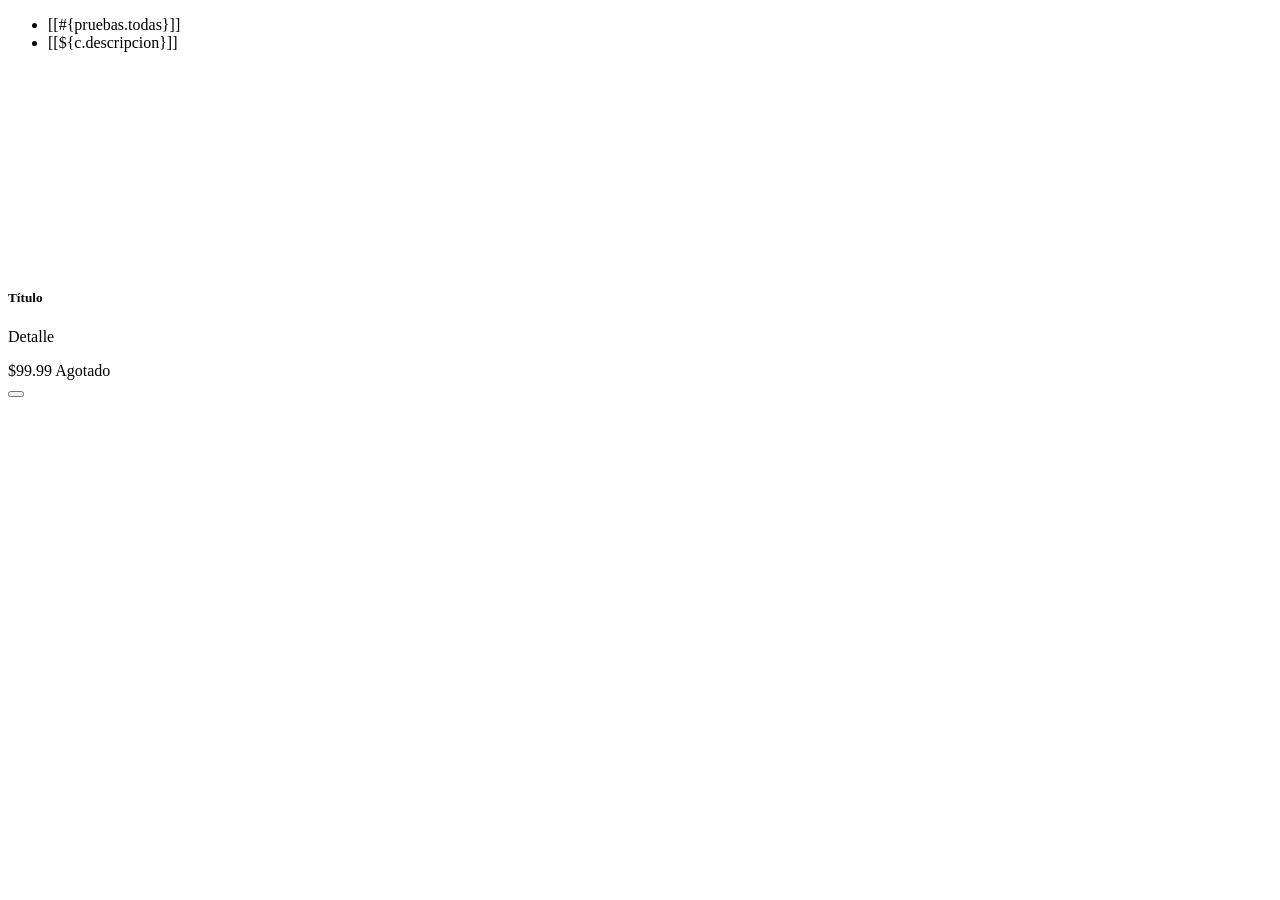
<file: TiendaTech/src/main/resources/templates.consultas/fragmentos.html>
<!DOCTYPE html>
<html xmlns="http://www.w3.org/1999/xhtml"
      xmlns:th="http://www.thymeleaf.org"
      xmlns:sec="http://www.thymeleaf.org/thymeleaf-extras-springsecurity6">
    <head th:replace="~{general/plantilla :: head}"/>
    <body>
        <!-- fragmento 1 para Agregar producto en ventana modal -->
        <section th:fragment="tabs" class="py-3 mb-4">
            <div class="d-flex justify-content-center px-5"> 
                <ul class="nav nav-underline">
                    <li class="nav-item">
                        <a th:href="@{/}" 
                           th:classappend="${idCategoriaActual == null} ? 'active'"
                           class="nav-link" 
                           aria-current="page">
                            [[#{pruebas.todas}]]
                        </a>
                    </li>
                    <li th:each="c : ${categorias}" class="nav-item">
                        <a th:href="@{/consultas/{id}(id=${c.idCategoria})}"
                           th:classappend="${idCategoriaActual != null and idCategoriaActual.equals(c.idCategoria)} ? 'active'"
                           class="nav-link">
                            [[${c.descripcion}]]
                        </a>
                    </li>
                </ul>
            </div>
        </section>

        <!-- fragmento 2 para el listado de tarjetas de productos -->
        <section th:fragment="tarjetas" class="container py-4">
            <div class="row row-cols-1 row-cols-sm-2 row-cols-lg-3 row-cols-xl-4 g-4">
                <div th:each="p : ${productos}" class="col">
                    <div class="card h-100 shadow-sm">
                        <div class="d-flex justify-content-center align-items-center bg-light p-3" style="height: 200px;">
                            <img th:src="${p.rutaImagen}" class="img-fluid" 
                                 th:alt="${p.descripcion}" 
                                 style="max-height: 100%; object-fit: contain;"/>
                        </div>
                        <div class="card-header bg-white">
                            <h5 class="card-title text-center text-truncate mb-0" th:text="${p.descripcion}">Título</h5>
                        </div>
                        <div class="card-body d-flex flex-column">
                            <p class="card-text text-muted mb-auto text-truncate" th:text="${p.detalle}">Detalle</p>
                        </div>
                        <div class="card-footer bg-white d-flex justify-content-between align-items-center">
                            <div class="fw-bold">
                                <span class="text-success h5" th:text="${#numbers.formatCurrency(p.precio)}">$99.99</span>
                                <span th:if="${p.existencias > 0}" class="badge text-bg-success ms-2" th:text="${p.existencias} + ' unidades'"></span>
                                <span th:unless="${p.existencias > 0}" class="badge text-bg-danger ms-2">Agotado</span>
                            </div>
                            <form th:action="@{/carrito/agregar}" th:method="POST" class="d-inline">
                                <input type="hidden" th:value="${p.idProducto}" name="idProducto"/>
                                <button type="submit" 
                                        class="btn btn-sm btn-primary" 
                                        th:disabled="${p.existencias == 0}"
                                        onclick="addCart(this.form)">
                                    <i class="fas fa-cart-plus"></i>
                                </button>
                            </form>
                        </div>
                    </div>
                </div>
            </div>
        </section>
    </body>
</html>
</file>
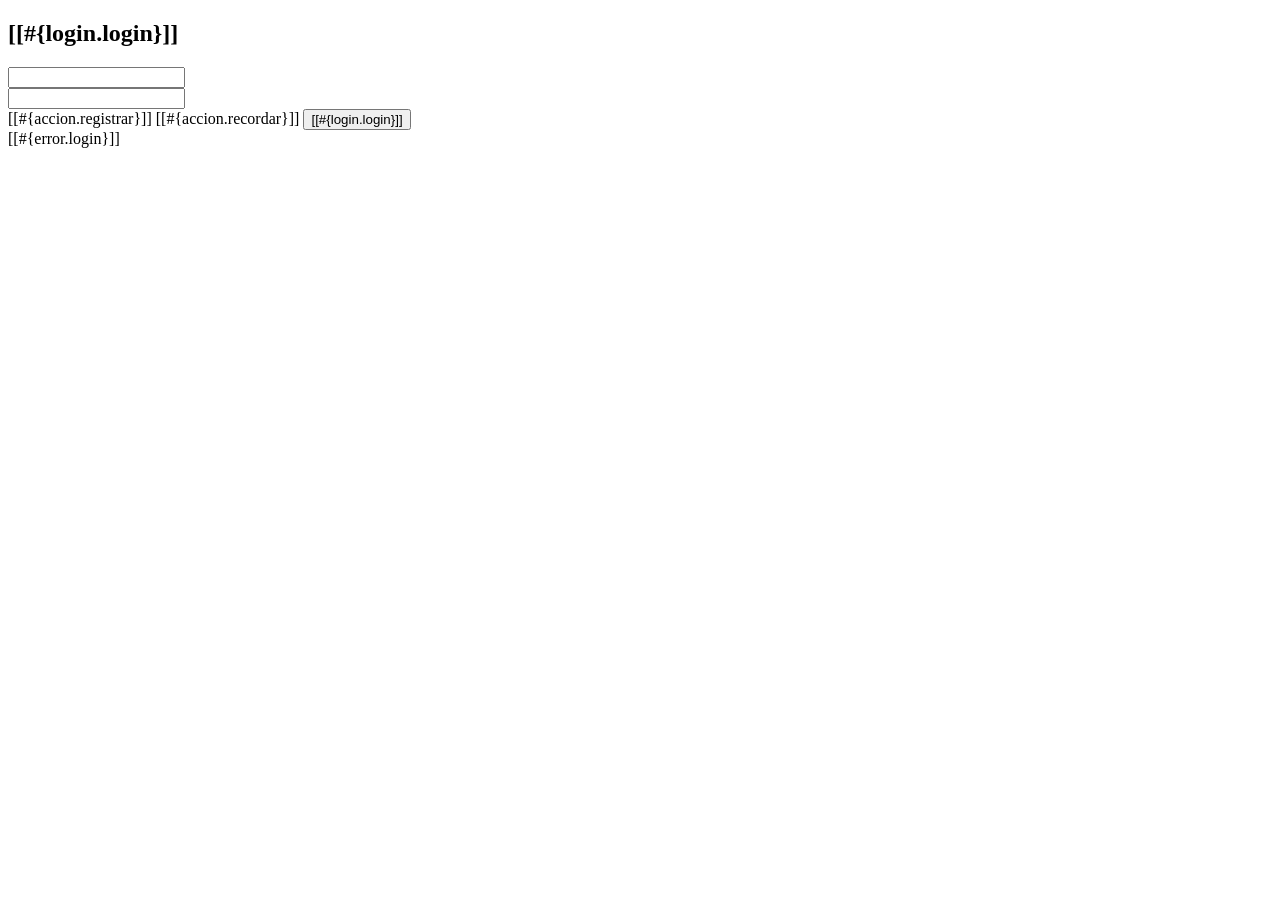
<file: TiendaTech/src/main/resources/templates/login.html>
<!DOCTYPE html>
<html xmlns="http://www.w3.org/1999/xhtml"
      xmlns:th="http://www.thymeleaf.org"
      xmlns:sec="http://www.thymeleaf.org/thymeleaf-extras-springsecurity6">
    <head th:replace="~{general/fragmentos :: head}"/>
    <body>
        <header th:replace="~{general/fragmentos :: header}"/>
        <div class="row my-5">
            <div class="col-md-4 offset-md-4">
                <div class="card">
                    <div class="card-header bg-success text-white text-center">
                        <h2>[[#{login.login}]]</h2>
                    </div>
                    <div class="card-body">
                        <form method="POST" th:action="@{/login}">
                            <!-- Formulario y campos -->
                            <div class="row my-3">
                                <label for="username" class="col-md-1 my-auto"><i class="fas fa-user-lock"></i></label>
                                <div class="col-md-11 my-auto">
                                    <input class="form-control" id="username" type="text" name="username" th:placeholder="#{login.username}"/>
                                </div>
                            </div>
                            <div class="row my-3">
                                <label for="password" class="col-md-1 my-auto"><i class="fas fa-key"></i></label>
                                <div class="col-md-11 my-auto">
                                    <input class="form-control" id="password" type="password" name="password" th:placeholder="#{login.password}"/>
                                </div>
                            </div>                            
                            <!-- Botones y enlaces -->
                            <div class="d-flex justify-content-around mt-4">
                                <!-- Enlace de registro (con estilo de botón) -->
                                <a th:href="@{/registro/nuevo}" class="btn btn-primary"><i class="fas fa-user-plus"></i> [[#{accion.registrar}]]</a>                                
                                <!-- Enlace para recordar contraseña -->
                                <a th:href="@{/registro/recordar}" class="btn btn-info"><i class="fas fa-envelope"></i> [[#{accion.recordar}]]</a>                                
                                <!-- Botón para enviar el formulario -->
                                <button class="btn btn-success" type="submit"><i class="fas fa-sign-in-alt"></i> [[#{login.login}]]</button>
                            </div>
                        </form>
                    </div>
                </div>
                <!-- Manejo de Errores -->
                <div th:if="${param.error != null}" class="alert alert-danger mt-3 text-center" role="alert">
                    [[#{error.login}]]
                </div>
            </div>
        </div>
        <footer th:replace="~{general/fragmentos :: footer}"/>
    </body>
</html>
</file>
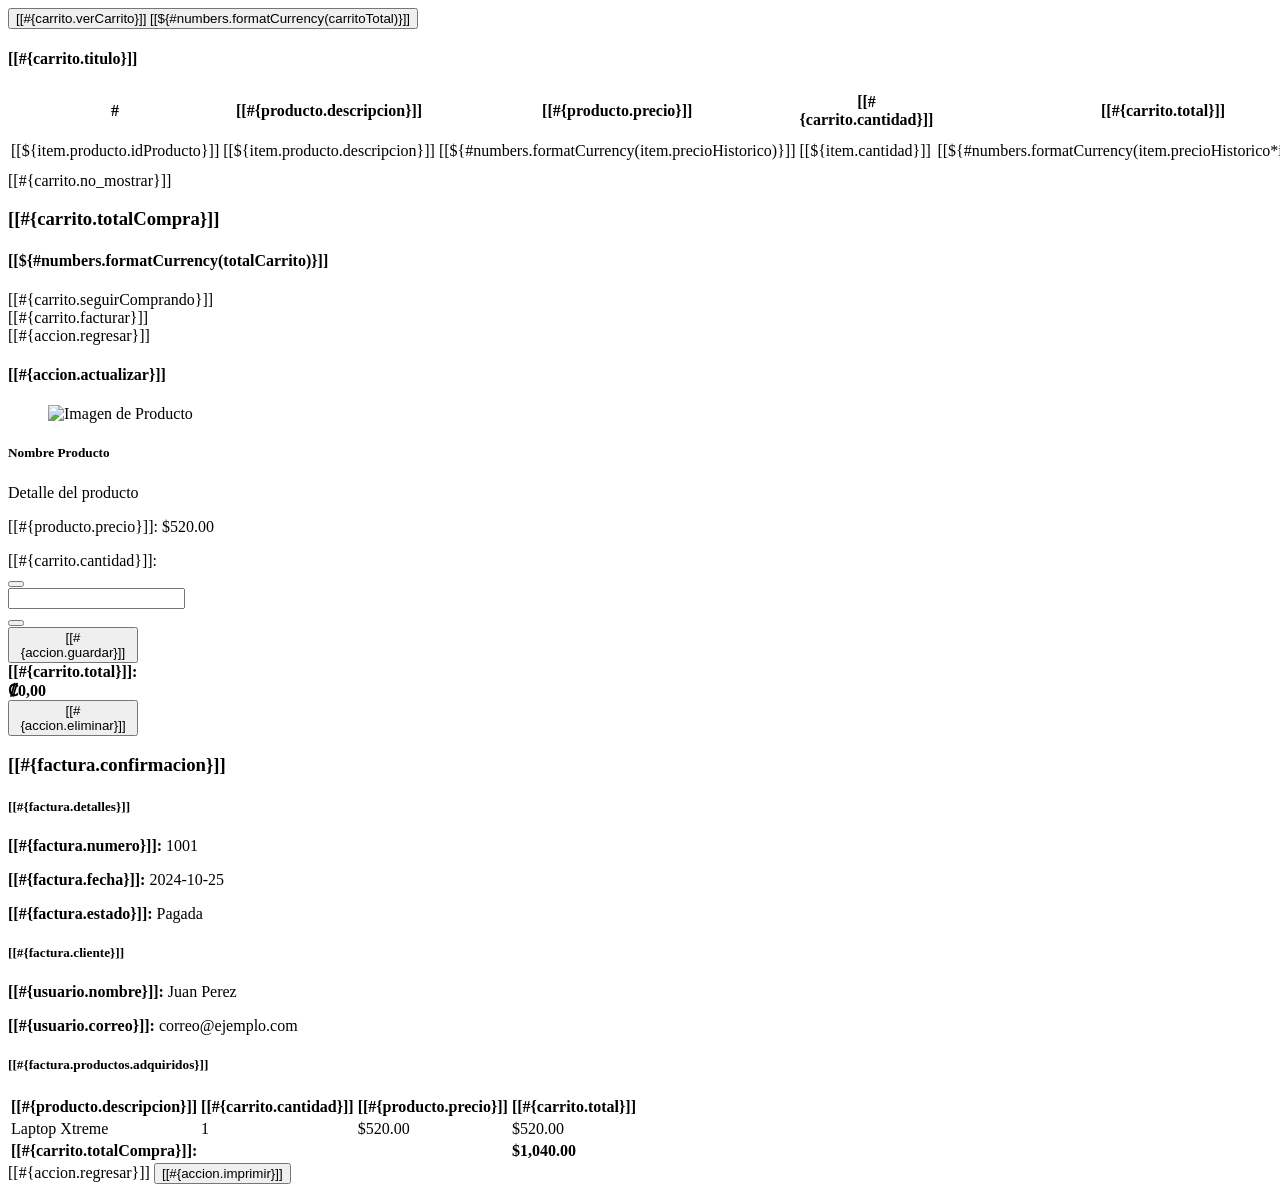
<file: TiendaTech/src/main/resources/templates/carrito/fragmentos.html>
<!DOCTYPE html>
<html xmlns:th="http://www.thymeleaf.org"
      xmlns="http://www.w3.org/1999/xhtml"
      xmlns:sec="http://thymeleaf.org/extras/spring-security">
    <head th:replace="~{layout/plantilla :: head}">
        <title>TechShop</title>
    </head>
    <body>       

        <div th:fragment="verCarrito" th:unless="${#lists.isEmpty(listaItems)}">            
            <form action="/carrito/listado">
                <button
                    type="submit"
                    class="btn btn-primary">
                    <i class="fas fa-cart-plus"></i>
                    [[#{carrito.verCarrito}]] [[${#numbers.formatCurrency(carritoTotal)}]]
                </button>
            </form>
        </div>     

        <section th:fragment="listadoCarrito" id="items">          
            <div class="row p-5">
                <div class="col-md-9">
                    <div class="card">
                        <div class="card-header">
                            <h4>[[#{carrito.titulo}]]</h4>
                        </div>
                        <div th:if="${carritoItems != null and !carritoItems.empty}">
                            <table class="table table-stryped">
                                <thead class="thead-dark">
                                    <tr>
                                        <th>#</th>
                                        <th>[[#{producto.descripcion}]]</th>
                                        <th>[[#{producto.precio}]]</th>
                                        <th>[[#{carrito.cantidad}]]</th>
                                        <th>[[#{carrito.total}]]</th>
                                        <th></th>
                                        <th></th>
                                    </tr>
                                </thead>
                                <tbody>
                                    <tr th:each="item : ${carritoItems}">
                                        <td>[[${item.producto.idProducto}]]</td>
                                        <td>[[${item.producto.descripcion}]]</td>
                                        
                                        <td class="text-end">[[${#numbers.formatCurrency(item.precioHistorico)}]]</td>
                                        <td class="text-center">[[${item.cantidad}]]</td>
                                        <td class="text-center">[[${#numbers.formatCurrency(item.precioHistorico*item.cantidad)}]]</td>
                                        <td>
                                            <form th:action="@{/carrito/eliminar/}+${item.producto.idProducto}" method="post" class="d-inline">
                                                <button type="submit" class="btn btn-danger">
                                                    <i class='fas fa-trash'></i> [[#{accion.eliminar}]]
                                                </button>
                                            </form>
                                        </td>
                                        <td>
                                            <a th:href="@{/carrito/modificar/}+${item.producto.idProducto}"
                                               class="btn btn-warning">
                                                <i class='fas fa-pencil'></i> [[#{accion.actualizar}]]
                                            </a>
                                        </td>
                                    </tr>
                                </tbody>
                            </table>
                        </div>
                        <div class="text-center p-2" th:if="${carritoItems== null or carritoItems.empty}">
                            [[#{carrito.no_mostrar}]]
                        </div>
                    </div>
                </div>
                <div class="col-md-3">
                    <div class="card text-center bg-primary text-white mb-3">
                        <div class="card-body">
                            <h3>[[#{carrito.totalCompra}]]</h3>
                            <h4 class="fs-4">
                                [[${#numbers.formatCurrency(totalCarrito)}]]
                            </h4>
                        </div>
                    </div>
                    <div class="card text-center bg-success text-white mb-3">
                        <div class="card-body">
                            <a th:href="@{/}"
                               class="btn btn-success">
                                <i class='fas fa-reply'></i> [[#{carrito.seguirComprando}]]
                            </a>
                        </div>
                    </div>
                    <div class="card text-center bg-info text-white mb-3">
                        <div class="card-body">
                            <a th:href="@{/facturar/carrito}"
                               class="btn btn-info">
                                <i class='fas fa-fordward'></i> [[#{carrito.facturar}]]
                            </a>
                        </div>
                    </div> 
                </div>
            </div>            
        </section>

        <section th:fragment="modificaItem" class="container py-4">
            <div class="row mb-3">
                <div class="col-12">
                    <a th:href="@{/carrito/listado}" class="btn btn-primary">
                        <i class='fas fa-reply'></i> [[#{accion.regresar}]]
                    </a>
                </div>
            </div>

            <div class="card shadow-lg mx-auto" style="max-width: 800px;">
                <div class="card-body">
                    <h4 class="card-title mb-4">[[#{accion.actualizar}]]</h4>
                    <div class="row align-items-center">
                        <div class="col-md-4 text-center mb-3 mb-md-0">
                            <figure>
                                <img th:src="@{${item.producto.rutaImagen}}" 
                                     width="150" 
                                     alt="Imagen de Producto" 
                                     class="rounded shadow-sm"/>
                            </figure>
                        </div>
                        <div class="col-md-8">
                            <h5 class="font-weight-bold" th:text="${item.producto.descripcion}">Nombre Producto</h5>
                            <p class="text-muted small mb-1" th:text="${item.producto.detalle}">Detalle del producto</p>
                            <p class="text-info mb-3">
                                [[#{producto.precio}]]: 
                                <span th:text="${#numbers.formatCurrency(item.precioHistorico)}">$520.00</span>
                                <span id="precioUnitario" 
                                      th:data-precio="${item.precioHistorico}" 
                                      style="display: none;">
                                </span>
                            </p>
                            <form th:action="@{/carrito/actualizar}"
                                  method="post"
                                  th:object="${item}"
                                  class="form-inline mb-4">
                                <input type="hidden" name="idProducto" th:field="*{producto.idProducto}"/>
                                <label class="mr-2">[[#{carrito.cantidad}]]:</label>
                                <div class="input-group input-group-sm mr-4" style="width: 130px;">
                                    <div class="input-group-prepend">
                                        <button type="button" class="btn btn-outline-secondary btn-sm" 
                                                onclick="ajustarCantidad(this, -1)">
                                            <i class="fas fa-minus"></i>
                                        </button>
                                    </div>
                                    <input type="number" 
                                           name="cantidad" 
                                           th:field="*{cantidad}" 
                                           min='1' 
                                           th:max="${item.producto.existencias}"
                                           id="cantidadInput"
                                           class="form-control text-center"
                                           onchange="calcularSubtotalItem()" /> <div class="input-group-append"/>
                                    <button type="button" class="btn btn-outline-secondary btn-sm"
                                            onclick="ajustarCantidad(this, 1)">
                                        <i class="fas fa-plus"></i>
                                    </button>
                                </div>                        
                                <button class="btn btn-success btn-sm" type="submit" name="guardar">
                                    <i class='fas fa-save'></i> [[#{accion.guardar}]]
                                </button>
                            </form>
                            <div class="alert alert-light text-right mb-4">
                                <strong class="h5">[[#{carrito.total}]]: 
                                    <span id="subtotalItemDisplay"
                                          th:with="subtotal=${item.precioHistorico} * ${item.cantidad}"
                                          th:text="${#numbers.formatCurrency(subtotal)}" 
                                          class="text-success">$1,040.00</span>
                                </strong>
                            </div>
                            <div class="text-right">
                                <form th:action="@{/carrito/eliminar/}+${item.producto.idProducto}" 
                                      method="post"
                                      style="display: inline;">
                                    <button type="submit" 
                                            class="btn btn-outline-danger btn-sm"
                                            onclick="return confirm('¿Está seguro de que desea eliminar este producto del carrito?');">
                                        <i class='fas fa-trash'></i> [[#{accion.eliminar}]]
                                    </button>
                                </form>
                            </div>
                        </div>
                    </div>
                </div>
            </div>

            <script>
                // 💡 Función básica para manejar el Stepper UI (requiere jQuery si usas Thymeleaf)
                function ajustarCantidad(button, delta) {
                    var input = $(button).closest('.input-group').find('input[type="number"]');
                    var currentValue = parseInt(input.val());
                    var minValue = parseInt(input.attr('min'));
                    var maxValue = parseInt(input.attr('max'));
                    var newValue = currentValue + delta;
                    // Limitar la cantidad
                    if (newValue >= minValue && newValue <= maxValue) {
                        input.val(newValue);
                        // 💡 SOLUCIÓN DEL PROBLEMA 2: Llamar al cálculo después de cambiar el valor
                        calcularSubtotalItem();
                    } else if (newValue < minValue) {
                        input.val(minValue);
                        calcularSubtotalItem();
                    } else if (newValue > maxValue) {
                        input.val(maxValue);
                        calcularSubtotalItem();
                    }
                    // Lógica para deshabilitar botones (opcional)
                    $(button).closest('.input-group').find('.fa-minus').closest('button').prop('disabled', input.val() <= minValue);
                    $(button).closest('.input-group').find('.fa-plus').closest('button').prop('disabled', input.val() >= maxValue);
                }
                function calcularSubtotalItem() {
                    // 1. Obtener los elementos por sus IDs
                    var cantidadInput = document.getElementById('cantidadInput');
                    // El precio se obtiene del atributo data-precio (valor numérico sin formato)
                    var precioUnitarioSpan = document.getElementById('precioUnitario');
                    var subtotalDisplay = document.getElementById('subtotalItemDisplay');

                    // Verificación de existencia de elementos
                    if (!cantidadInput || !precioUnitarioSpan || !subtotalDisplay)
                        return;

                    // 2. Leer y parsear los valores
                    var cantidad = parseInt(cantidadInput.value) || 0;
                    var precioUnitario = parseFloat(precioUnitarioSpan.dataset.precio) || 0;

                    // 3. Calcular y formatear
                    var nuevoSubtotal = cantidad * precioUnitario;

                    // 4. Actualizar la visualización del Subtotal
                    subtotalDisplay.textContent = formatAsCurrency(nuevoSubtotal);
                }
                function formatAsCurrency(number) {
                    if (isNaN(number))
                        return "$0.00";
                    return new Intl.NumberFormat('es-CR', {// Ejemplo: Español de Costa Rica
                        style: 'currency',
                        currency: 'CRC' // Ejemplo: Colon Costarricense. Cambie a 'USD', 'EUR', etc.
                    }).format(number);
                }
                window.onload = calcularSubtotalItem;
            </script>
        </section>

        <section th:fragment="detalleFactura" class="container py-5">
            <div class="card shadow-lg mx-auto" style="max-width: 900px;">
                <div class="card-header bg-success text-white">
                    <h3 class="mb-0">[[#{factura.confirmacion}]]</h3>
                    <p th:if="${mensaje}" th:text="${mensaje}" class="mb-0"></p>
                </div>

                <div class="card-body">
                    <div class="row mb-4 border-bottom pb-3">
                        <div class="col-md-6">
                            <h5>[[#{factura.detalles}]]</h5>
                            <p><strong>[[#{factura.numero}]]:</strong> <span th:text="${factura.idFactura}">1001</span></p>
                            <p><strong>[[#{factura.fecha}]]:</strong> <span th:text="${#temporals.format(factura.fecha, 'dd-MM-yyyy hh:mm')}">2024-10-25</span></p>
                            <p><strong>[[#{factura.estado}]]:</strong> <span th:text="${factura.estado.valorBD}">Pagada</span></p>
                        </div>
                        <div class="col-md-6 text-md-right">
                            <h5>[[#{factura.cliente}]]</h5>
                            <p><strong>[[#{usuario.nombre}]]:</strong> <span th:text="${factura.usuario.nombre} + ' ' + ${factura.usuario.apellidos}">Juan Perez</span></p>
                            <p><strong>[[#{usuario.correo}]]:</strong> <span th:text="${factura.usuario.correo}">correo@ejemplo.com</span></p>
                        </div>
                    </div>

                    <h5>[[#{factura.productos.adquiridos}]]</h5>
                    <div class="table-responsive mb-4">
                        <table class="table table-bordered table-striped">
                            <thead class="thead-light">
                                <tr>
                                    <th>[[#{producto.descripcion}]]</th>
                                    <th class="text-center">[[#{carrito.cantidad}]]</th>
                                    <th class="text-right">[[#{producto.precio}]]</th>
                                    <th class="text-right">[[#{carrito.total}]]</th>
                                </tr>
                            </thead>
                            <tbody>
                                <tr th:each="venta, iterStat : ${factura.ventas}">
                                    <td th:text="${venta.producto.descripcion}">Laptop Xtreme</td>
                                    <td class="text-center" th:text="${venta.cantidad}">1</td>
                                    <td class="text-end" th:text="${#numbers.formatCurrency(venta.precioHistorico)}">$520.00</td>
                                    <td class="text-end" th:with="subtotal=${venta.precioHistorico} * ${venta.cantidad}"
                                        th:text="${#numbers.formatCurrency(subtotal)}">$520.00</td>
                                </tr>
                            </tbody>
                            <tfoot>
                                <tr>
                                    <td colspan="3" class="text-end"><strong>[[#{carrito.totalCompra}]]:</strong></td>
                                    <td class="text-end text-success">
                                        <strong class="h5" th:text="${#numbers.formatCurrency(factura.total)}">$1,040.00</strong>
                                    </td>
                                </tr>
                            </tfoot>
                        </table>
                    </div>

                    <div class="text-center">
                        <a th:href="@{/}" class="btn btn-primary btn-lg d-print-none">
                            <i class='fas fa-home'></i> [[#{accion.regresar}]]
                        </a>
                        <button onclick="window.print()" class="btn btn-primary btn-lg d-print-none">
                            <i class='fas fa-print'></i> [[#{accion.imprimir}]]
                        </button>
                    </div>

                </div>
            </div>
        </section>

    </body>
</html>
</file>
